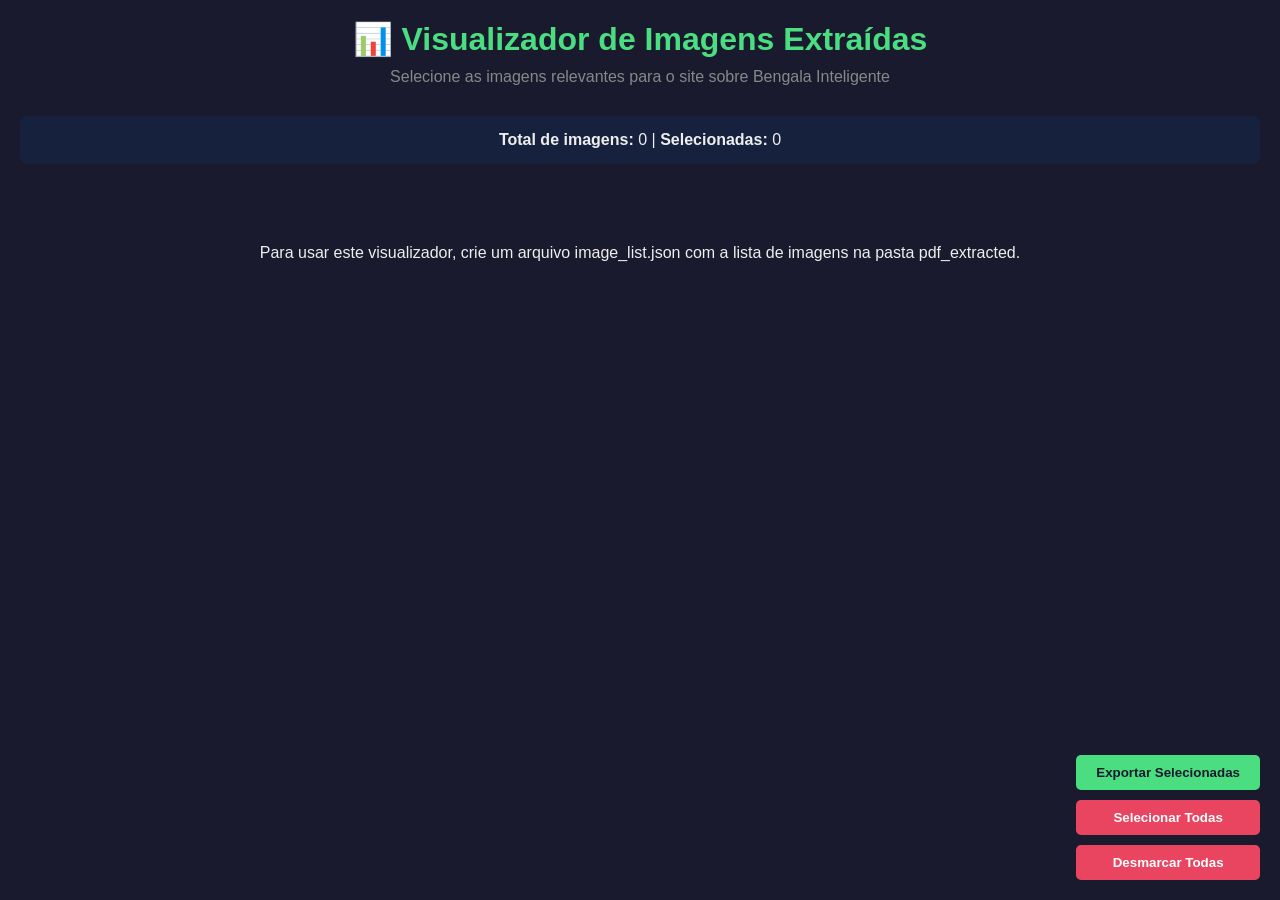
<file: courses/image_viewer.html>
<!DOCTYPE html>
<html lang="pt-BR">
<head>
    <meta charset="UTF-8">
    <meta name="viewport" content="width=device-width, initial-scale=1.0">
    <title>Visualizador de Imagens Extraídas dos PDFs</title>
    <style>
        * {
            margin: 0;
            padding: 0;
            box-sizing: border-box;
        }
        
        body {
            font-family: 'Segoe UI', Tahoma, Geneva, Verdana, sans-serif;
            background: #1a1a2e;
            color: #eee;
            padding: 20px;
        }
        
        h1 {
            text-align: center;
            margin-bottom: 10px;
            color: #4ade80;
        }
        
        .subtitle {
            text-align: center;
            margin-bottom: 30px;
            color: #888;
        }
        
        .stats {
            background: #16213e;
            padding: 15px;
            border-radius: 8px;
            margin-bottom: 30px;
            text-align: center;
        }
        
        .grid {
            display: grid;
            grid-template-columns: repeat(auto-fill, minmax(300px, 1fr));
            gap: 20px;
        }
        
        .image-card {
            background: #16213e;
            border-radius: 8px;
            overflow: hidden;
            transition: transform 0.2s;
        }
        
        .image-card:hover {
            transform: scale(1.02);
        }
        
        .image-card img {
            width: 100%;
            height: 200px;
            object-fit: contain;
            background: #0f3460;
        }
        
        .image-info {
            padding: 10px;
        }
        
        .image-name {
            font-size: 0.85rem;
            color: #4ade80;
            margin-bottom: 5px;
            word-break: break-all;
        }
        
        .image-details {
            font-size: 0.75rem;
            color: #888;
        }
        
        .checkbox-container {
            padding: 10px;
            text-align: center;
        }
        
        .checkbox-container input {
            width: 20px;
            height: 20px;
        }
        
        .actions {
            position: fixed;
            bottom: 20px;
            right: 20px;
            display: flex;
            flex-direction: column;
            gap: 10px;
        }
        
        .btn {
            padding: 10px 20px;
            border: none;
            border-radius: 5px;
            cursor: pointer;
            font-weight: bold;
        }
        
        .btn-primary {
            background: #4ade80;
            color: #1a1a2e;
        }
        
        .btn-secondary {
            background: #e94560;
            color: white;
        }
    </style>
</head>
<body>
    <h1>📊 Visualizador de Imagens Extraídas</h1>
    <p class="subtitle">Selecione as imagens relevantes para o site sobre Bengala Inteligente</p>
    
    <div class="stats">
        <strong>Total de imagens:</strong> <span id="totalImages">0</span> | 
        <strong>Selecionadas:</strong> <span id="selectedCount">0</span>
    </div>
    
    <div class="grid" id="imageGrid"></div>
    
    <div class="actions">
        <button class="btn btn-primary" onclick="exportSelected()">Exportar Selecionadas</button>
        <button class="btn btn-secondary" onclick="selectAll()">Selecionar Todas</button>
        <button class="btn btn-secondary" onclick="deselectAll()">Desmarcar Todas</button>
    </div>
    
    <script>
        const images = [];
        const imageGrid = document.getElementById('imageGrid');
        const totalImagesSpan = document.getElementById('totalImages');
        const selectedCountSpan = document.getElementById('selectedCount');
        
        // Lista de imagens (será preenchida dinamicamente)
        // Este é um template - você precisará preencher com as imagens reais
        
        async function loadImages() {
            // Simulação - na prática, você precisará listar os arquivos da pasta
            // Para este exemplo, vou criar uma estrutura que você pode adaptar
            
            const response = await fetch('image_list.json');
            const imageList = await response.json();
            
            imageList.forEach(img => {
                images.push({
                    name: img.name,
                    path: img.path,
                    width: img.width,
                    height: img.height,
                    size: img.size,
                    selected: false
                });
            });
            
            renderImages();
            updateStats();
        }
        
        function renderImages() {
            imageGrid.innerHTML = '';
            
            images.forEach((img, index) => {
                const card = document.createElement('div');
                card.className = 'image-card';
                
                card.innerHTML = `
                    <img src="${img.path}" alt="${img.name}" onerror="this.src='data:image/svg+xml,<svg xmlns=%22http://www.w3.org/2000/svg%22 viewBox=%220 0 100 100%22><rect fill=%22%230f3460%22 width=%22100%22 height=%22100%22/><text fill=%22%234ade80%22 font-size=%2212%22 x=%2250%25%22 y=%2250%25%22 text-anchor=%22middle%22>Erro</text></svg>'">
                    <div class="image-info">
                        <div class="image-name">${img.name}</div>
                        <div class="image-details">
                            ${img.width}x${img.height}px | ${(img.size / 1024).toFixed(1)}KB
                        </div>
                    </div>
                    <div class="checkbox-container">
                        <input type="checkbox" 
                               id="check_${index}" 
                               ${img.selected ? 'checked' : ''}
                               onchange="toggleSelection(${index})">
                    </div>
                `;
                
                imageGrid.appendChild(card);
            });
        }
        
        function toggleSelection(index) {
            images[index].selected = !images[index].selected;
            updateStats();
        }
        
        function selectAll() {
            images.forEach(img => img.selected = true);
            renderImages();
            updateStats();
        }
        
        function deselectAll() {
            images.forEach(img => img.selected = false);
            renderImages();
            updateStats();
        }
        
        function updateStats() {
            totalImagesSpan.textContent = images.length;
            selectedCountSpan.textContent = images.filter(img => img.selected).length;
        }
        
        function exportSelected() {
            const selected = images.filter(img => img.selected);
            const data = JSON.stringify(selected, null, 2);
            
            const blob = new Blob([data], { type: 'application/json' });
            const url = URL.createObjectURL(blob);
            
            const a = document.createElement('a');
            a.href = url;
            a.download = 'imagens_selecionadas.json';
            a.click();
            
            URL.revokeObjectURL(url);
        }
        
        // Inicialização
        // loadImages(); // Descomente quando tiver o arquivo image_list.json
        
        // Por enquanto, mostra mensagem
        imageGrid.innerHTML = '<p style="grid-column: 1/-1; text-align: center; padding: 50px;">Para usar este visualizador, crie um arquivo image_list.json com a lista de imagens na pasta pdf_extracted.</p>';
    </script>
</body>
</html>
</file>
